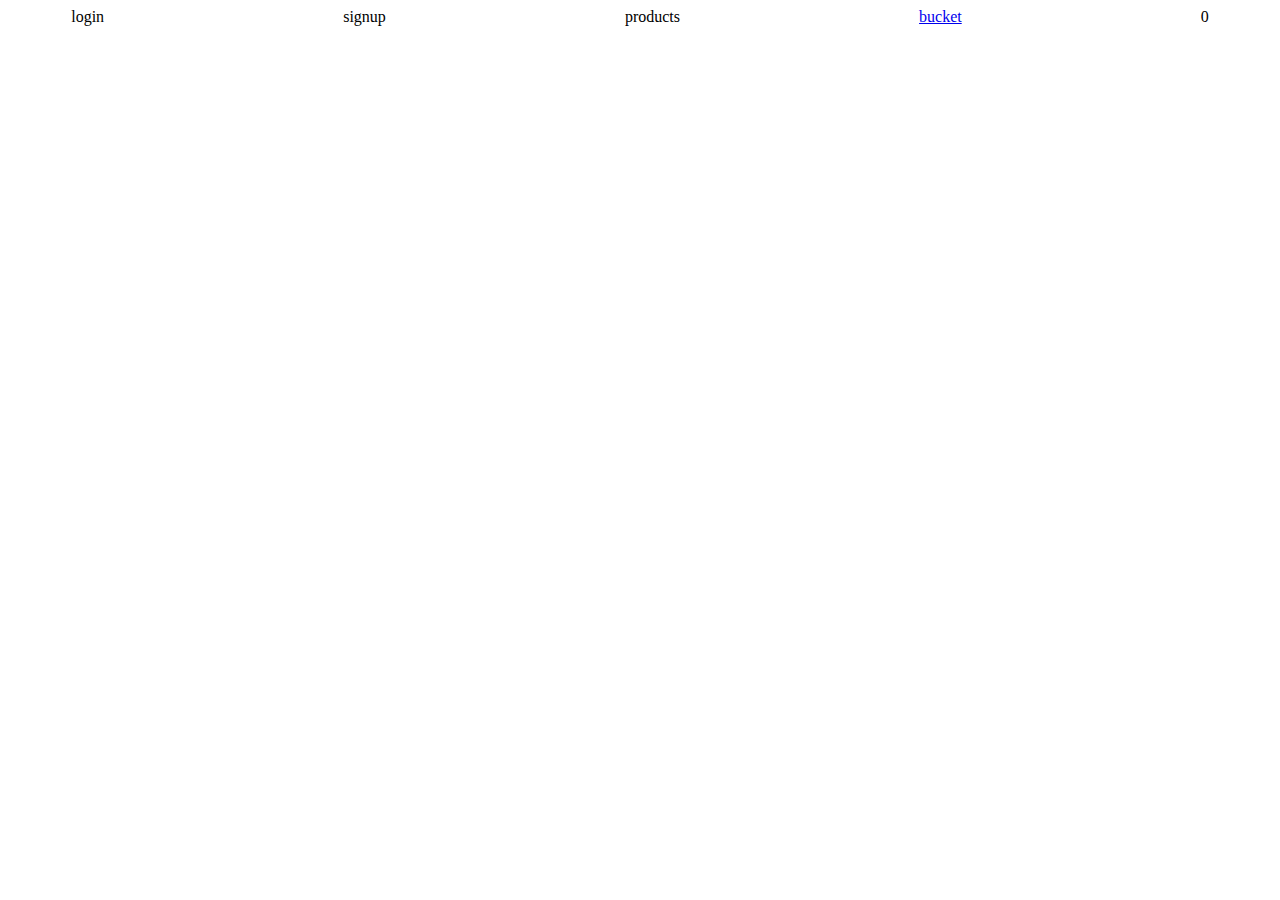
<file: index.html>
<!DOCTYPE html>
<html lang="en">
  <head>
    <meta charset="UTF-8" />
    <meta http-equiv="X-UA-Compatible" content="IE=edge" />
    <meta name="viewport" content="width=device-width, initial-scale=1.0" />
    <title>Home</title>
    <link rel="stylesheet" href="./style/index.css">
  </head>

  <body>
    <div id="navbar">
      <!--Add navbar divs here-->
      <div>login</div>
      <div>signup</div>
      <div>products</div>
      <div><a href="bucket.html">bucket</a></div>
      <!-- Link to bucket.html -->
      <div id="coffee_count">
        <!--Show total number of coffee added to bucket here, do not add anything only Total count. Not even "Count - 5" but like this "5" -->
      </div>
    </div>

    <div id="menu">
      <!--Show coffee list here in grid format-->
      <!-- add an add to bucket button to each item, give it HTML id as 'add_to_bucket' -->
    </div>
  </body>
</html>
<script src="./scripts/index.js"></script>
</file>
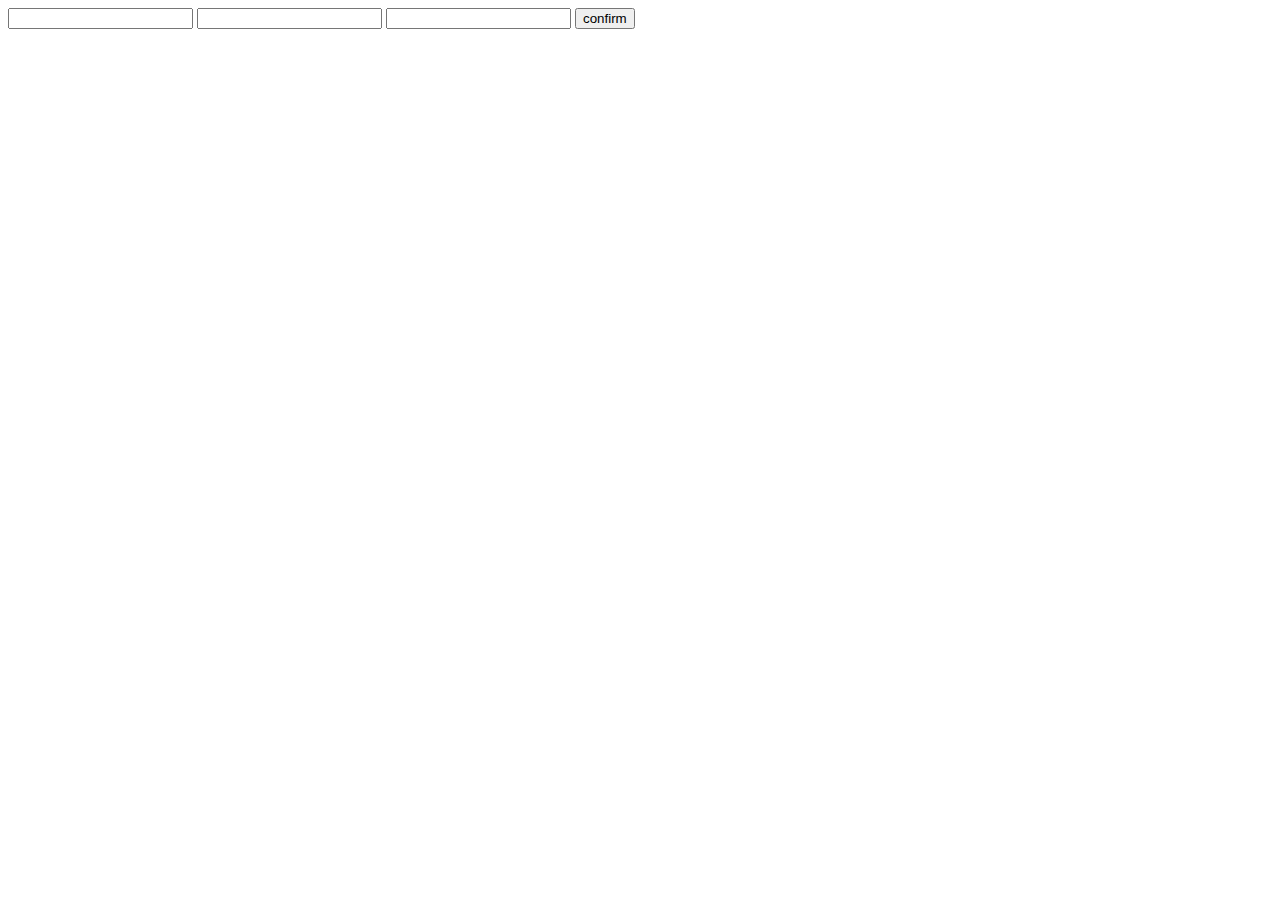
<file: checkout.html>
<!DOCTYPE html>
<html lang="en">
  <head>
    <meta charset="UTF-8" />
    <meta http-equiv="X-UA-Compatible" content="IE=edge" />
    <meta name="viewport" content="width=device-width, initial-scale=1.0" />
    <title>Checkout</title>
  </head>

  <body>
    <div id="order-form">
      <!--Add your form html element here-->
      <form action="">
        <input type="text" id="name">
        <input type="number" id="number">
        <input type="text" id="address">
        <button id="confirm">confirm</button>
      </form>
      <!--In form, give #name,#number and #address as HTML id's to relevant input elements -->
      <!-- confirm button with id "confirm" -->
    </div>
  </body>
</html>

<script src="./scripts/checkout.js"></script>
</file>
<file: style/index.css>
#menu
{
    width: 90%;
    margin: auto;
    display: grid;
    grid-template-columns: repeat(4,1fr);
    grid-auto-rows: 400px;
    gap: 20px;
}

#menu>div{
    border: 1px solid black;
}

#menu>div>img
{
    width: 100%;
    height: 70%;
}

#navbar
{
    width: 90%;
    display: flex;
    margin: auto;
    justify-content: space-between;
    margin-bottom: 50px;
}
</file>
